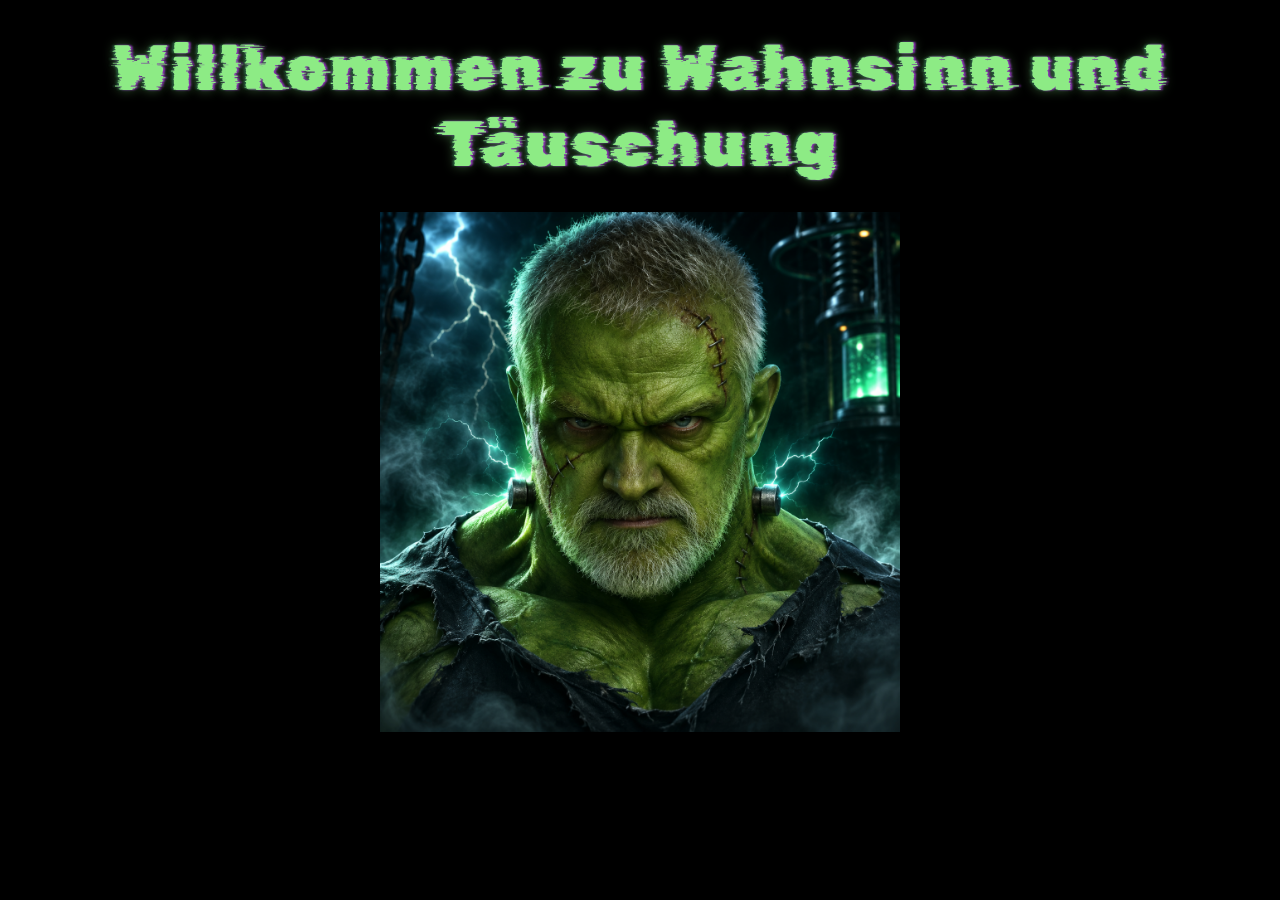
<file: index.html>
<!DOCTYPE html>
<html lang="de">
<head>
    <meta charset="UTF-8">
    <meta name="viewport" content="width=device-width, initial-scale=1.0">
    <link rel="stylesheet" href="style.css">
    <title>Wahnsinn und Täuschung</title>
</head>
<body>
    <h1>Willkommen zu Wahnsinn und Täuschung</h1>
<div class="tuer-container">

    <div class="tuer-links">
        <img src="images/Dr_Franken_Donnerschlag_Tuer_links.png" alt="Linke Türhälfte von Dr. Franken Donnerschlag"></div>
    <div class="tuer-rechts">
        <img src="images/Dr_Franken_Donnerschlag_Tuer_rechts.png" alt="Rechte Türhälfte von Dr. Franken Donnerschlag"></div>
    <div class="eingang">
        <a href="menu.html" class="enter-button">
            ENTER
        </a>
    </div>
</div>
</body>
</html>
</file>
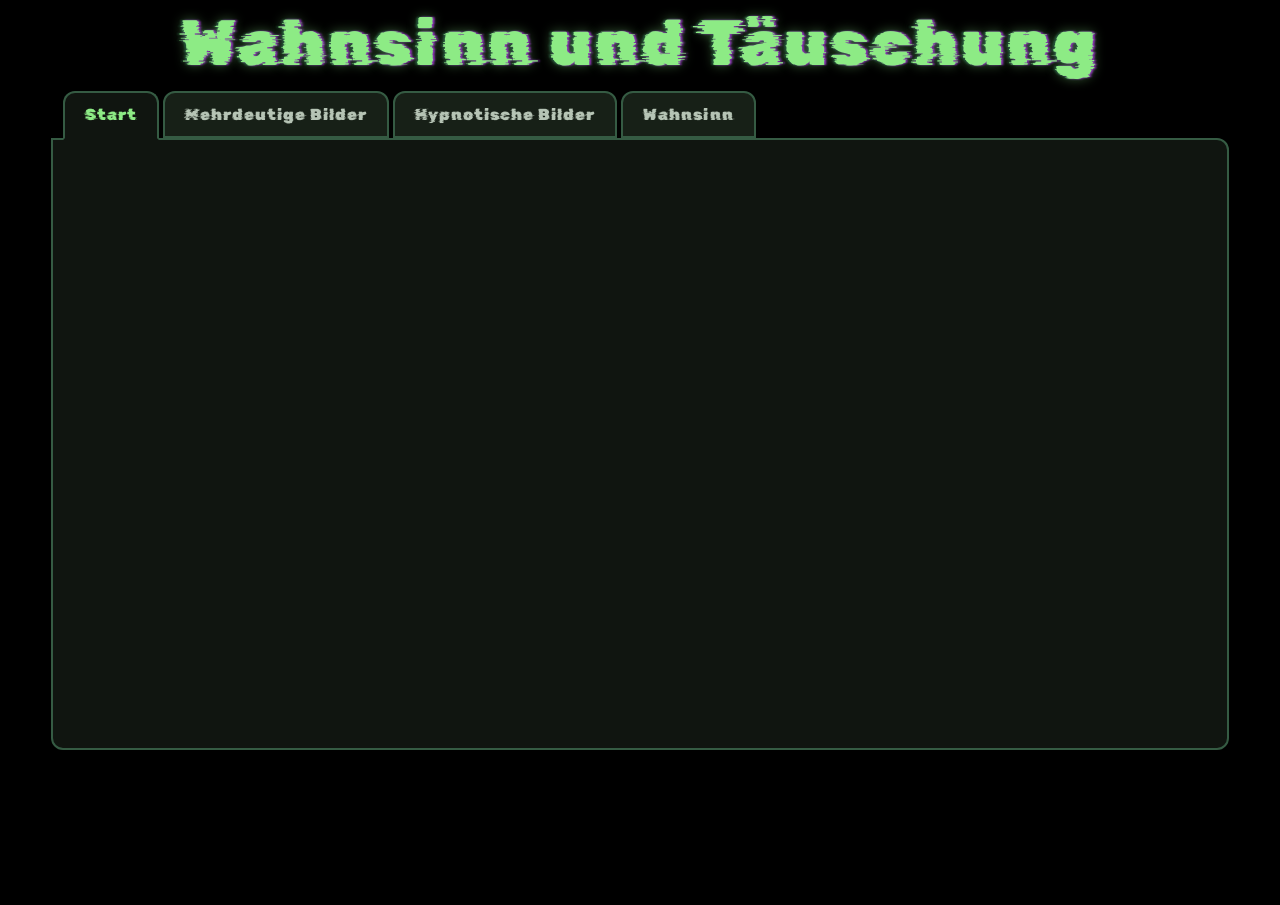
<file: menu.html>
<!DOCTYPE html>
<html lang="de">

<head>
    <meta charset="UTF-8">
    <meta name="viewport" content="width=device-width, initial-scale=1.0">
    <title>Wahnsinn und Täuschung</title>
    <link rel="stylesheet" href="menu.css">
    <script src="script.js" defer></script>
</head>

<body>
    <header>
        <h1>Wahnsinn und Täuschung</h1>
    </header>

    <main class="register-container">

        <!-- Hauptnavigation -->

        <nav class="register-leiste" aria-label="Hauptmenü">

            <button type="button" class="register-tab aktiv" data-bereich="start" aria-pressed="true">
                Start
            </button>

            <button type="button" class="register-tab" data-bereich="mehrdeutig" aria-pressed="false">
                Mehrdeutige Bilder
            </button>

            <button type="button" class="register-tab" data-bereich="hypnose" aria-pressed="false">
                Hypnotische Bilder
            </button>

            <button type="button" class="register-tab" data-bereich="wahnsinn" aria-pressed="false">
                Wahnsinn
            </button>

        </nav>


        <!-- Großer Inhaltsrahmen -->

        <div class="register-inhalt">

            <!-- Startseite -->

            <section id="startseite" class="seite">
            </section>


            <!-- Mehrdeutige und hypnotische Bilder -->

            <section id="bildseite" class="seite" hidden>

                <div class="bildflaeche">

                    <button type="button" id="anzeigen" class="aktion-button">
                        Anzeigen
                    </button>

                    <img id="taeuschungsbild" alt="Optische Täuschung" hidden>

                    <p id="bildfehler" hidden></p>

                </div>

                <p id="aufgabe" class="aufgabe"></p>

                <div class="bild-navigation">

                    <button type="button" id="zurueck" class="aktion-button">
                        Zurück
                    </button>

                    <button type="button" id="aufloesung" class="aktion-button" hidden>
                        Auflösung anzeigen
                    </button>

                    <button type="button" id="weiter" class="aktion-button">
                        Weiter
                    </button>

                </div>

                <p id="bildnummer"></p>

            </section>


            <!-- Warnseite für den Bereich Wahnsinn -->

            <section id="warnseite" class="seite" hidden>

                <h2>Warnhinweis</h2>

                <p>
                    Die folgenden Darstellungen enthalten
                    intensive optische und akustische Effekte.
                    Diese können auf manche Menschen
                    unangenehm oder verstörend wirken.
                </p>

                <p>
                    Sie können das Experiment jederzeit
                    über den roten STOP-Button oder
                    die Leertaste verlassen.
                </p>

                <div class="warn-navigation">

                    <button type="button" id="warnung-stop" class="stop-button">
                        STOP - Zurück zum Start
                    </button>

                    <button type="button" id="warnung-weiter" class="aktion-button">
                        Weiter
                    </button>

                </div>

            </section>


            <!-- Experimente im Bereich Wahnsinn -->

            <section id="wahnsinn-experiment" class="seite" hidden>

                <!-- Unterregister -->

                <nav class="experiment-register" aria-label="Wahnsinn-Experimente">

                    <button type="button" class="experiment-tab aktiv" data-experiment="alkohol" aria-pressed="true">
                        Alkohol
                    </button>

                    <button type="button" class="experiment-tab" data-experiment="lsd" aria-pressed="false">
                        LSD
                    </button>

                    <button type="button" class="experiment-tab" data-experiment="pilze" aria-pressed="false">
                        Pilze
                    </button>

                </nav>


                <!-- Inhalte der drei Experimente -->

                <div class="experiment-inhalt">

                    <!-- Alkohol -->

                    <section id="alkohol-bereich" class="experiment-seite">

                        <h2>Alkohol - 2,0 Promille</h2>

                        <p>
                            Künstlerische Simulation einer
                            stark beeinträchtigten Wahrnehmung.
                        </p>

                    </section>


                    <!-- LSD -->

                    <section id="lsd-bereich" class="experiment-seite" hidden>

                        <h2>LSD</h2>

                        <p>
                            Künstlerische Simulation veränderter
                            visueller und akustischer Wahrnehmung.
                        </p>

                    </section>


                    <!-- Pilze -->

                    <section id="pilze-bereich" class="experiment-seite" hidden>

                        <h2>Psilocybinhaltige Pilze</h2>

                        <p>
                            Künstlerische Simulation einer
                            surrealen Wahrnehmung.
                        </p>

                    </section>

                    <div class="medien-test">

                        <p>
                            Für dieses Experiment werden eine Webcam,
                            ein Mikrofon und möglichst Kopfhörer benötigt.
                            Kamera und Mikrofon werden erst nach Ihrer
                            Freigabe eingeschaltet.
                        </p>

                        <button type="button" id="medien-start" class="aktion-button">
                            Kamera und Mikrofon starten
                        </button>

                        <p id="medien-status" role="status">
                            Kamera und Mikrofon sind ausgeschaltet.
                        </p>

                        <div id="kamera-rahmen" hidden>
                            <video id="kamera-bild" autoplay muted playsinline hidden></video>
                            <video id="kamera-geist" autoplay muted playsinline></video>
                        </div>
                        <label for="mikrofon-pegel">Mikrofon-Pegel</label>

                        <progress id="mikrofon-pegel" value="0" max="100">
                        </progress>

                    </div>
                </div>




                <!-- Notausstieg für alle Experimente -->

                <button type="button" id="experiment-stop" class="stop-button">
                    STOP - Zurück zum Start
                </button>

            </section>

        </div>

    </main>
</body>

</html>
</file>
<file: style.css>
/* =========================================
   Täuschung und Wahnsinn
   Hauptdesign
   ========================================= */

@import url('https://fonts.googleapis.com/css2?family=Rubik+Glitch&display=swap');


/* Allgemeines Seitenlayout */

body {
    margin: 0;
    padding: 0;
    background-color: #000000;
    color: #E8EBE5;
}


/* =========================================
   Hauptüberschrift
   ========================================= */

h1 {
    font-family: 'Rubik Glitch', sans-serif;
    font-size: clamp(2rem, 5vw, 4.5rem);
    font-weight: 400;

    color: #8DEB85;
    text-align: center;
    letter-spacing: 3px;

    text-shadow:
        2px 0 2px #8B32B5,
        -2px 0 2px #245338,
        0 0 12px rgba(141, 235, 133, 0.4);

    margin: 30px auto;
    padding: 0 15px;
}


/* =========================================
   Frankenstein-Tür
   Äußerer Container
   ========================================= */

.tuer-container {
    position: relative;

    width: min(520px, 92vw, 60dvh);
    max-width: 100%;
    aspect-ratio: 1 / 1;

    margin: 30px auto;

    perspective: 1000px;
}


/* =========================================
   Beide Türhälften
   ========================================= */

.tuer-links,
.tuer-rechts {
    position: absolute;
    inset: 0;

    width: 100%;
    height: 100%;

    z-index: 2;
    pointer-events: none;

    transform-style: preserve-3d;
    backface-visibility: hidden;

    transition: transform 1.5s
        cubic-bezier(0.65, 0, 0.25, 1);
}


/* Beide PNG-Bilder gleich groß darstellen */

.tuer-links img,
.tuer-rechts img {
    display: block;

    width: 100%;
    height: 100%;

    object-fit: contain;
}


/* =========================================
   Scharniere
   ========================================= */

/* Linker Türflügel */

.tuer-links {
    transform-origin: left center;
}

/* Rechter Türflügel */

.tuer-rechts {
    transform-origin: right center;
}


/* =========================================
   Türanimation
   ========================================= */

/* Linke Hälfte nach links öffnen */

.tuer-container:hover .tuer-links,
.tuer-container:focus-within .tuer-links {
    transform: rotateY(-85deg);
}


/* Rechte Hälfte nach rechts öffnen */

.tuer-container:hover .tuer-rechts,
.tuer-container:focus-within .tuer-rechts {
    transform: rotateY(85deg);
}


/* =========================================
   ENTER-Bereich hinter dem Gesicht
   ========================================= */

.eingang {
    position: absolute;
    inset: 0;

    display: flex;
    justify-content: center;
    align-items: center;

    background-color: #101010;
    border-radius: 10px;

    z-index: 1;

    opacity: 0;
    pointer-events: none;

    transition: opacity 0.7s ease;
}


/* ENTER-Bereich sichtbar machen */

.tuer-container:hover .eingang,
.tuer-container:focus-within .eingang {
    opacity: 1;
    pointer-events: auto;
}


/* =========================================
   ENTER-Button
   ========================================= */

.enter-button {
    display: inline-block;

    padding: 15px 35px;

    background-color: #267a36;
    color: #ffffff;

    font-size: 24px;
    font-weight: bold;
    text-decoration: none;

    border-radius: 8px;

    transition: background-color 0.3s ease;
}


/* Button beim Darüberfahren */

.enter-button:hover {
    background-color: #39b54a;
}


/* Tastaturbedienung */

.enter-button:focus-visible {
    outline: 3px solid #8DEB85;
    outline-offset: 4px;
}


/* =========================================
   Kleinere Bildschirme
   ========================================= */

@media (max-width: 600px) {

    h1 {
        letter-spacing: 1px;
        margin: 20px auto;
    }

    .tuer-container {
        margin: 20px auto;
    }

    .enter-button {
        padding: 12px 24px;
        font-size: 18px;
    }
}


/* =========================================
   Reduzierte Bewegung
   ========================================= */

@media (prefers-reduced-motion: reduce) {

    .tuer-links,
    .tuer-rechts,
    .eingang {
        transition-duration: 0.01ms;
    }
}
</file>
<file: menu.css>
@import url('https://fonts.googleapis.com/css2?family=Rubik+Glitch&display=swap');

body {
    margin: 0;
    padding: 0;
    min-height: 100vh;
    background-color: #000000;
    color: #E8EBE5;
    font-family: Arial, sans-serif;
}

h1 {
    font-family: 'Rubik Glitch', sans-serif;
    font-size: clamp(2rem, 5vw, 4.5rem);
    font-weight: 400;
    color: #8DEB85;
    text-align: center;
    letter-spacing: 3px;

    text-shadow:
        2px 0 2px #8B32B5,
        -2px 0 2px #245338,
        0 0 12px rgba(141, 235, 133, 0.4);

    margin: 5px auto 10px;
    padding: 0 15px;
}

.register-container {
    width: min(1450px, 92vw);
    margin: 0 auto 40px;
}

.register-leiste {
    display: flex;
    align-items: flex-end;
    gap: 4px;
    padding: 0 12px;
    position: relative;
    z-index: 2;
}

.register-tab {
    flex: 0 0 auto;
    padding: 12px 20px;

    background-color: #172017;
    color: #B6C4B5;

    border: 2px solid #355B43;
    border-radius: 12px 12px 0 0;

    font-family: 'Rubik Glitch', sans-serif;
    font-size: 16px;
    font-weight: 400;
    letter-spacing: 1px;
}

.register-tab:hover {
    background-color: #1D3021;
    color: #8DEB85;
}

.register-tab.aktiv {
    position: relative;
    z-index: 3;

    background-color: #101510;
    color: #8DEB85;

    border-bottom-color: #101510;
    margin-bottom: -2px;
    padding-bottom: 14px;
}

.register-inhalt {
    position: relative;
    z-index: 1;

    min-height: clamp(480px, 68dvh, 760px);
    padding: 25px;

    background-color: #101510;
    border: 2px solid #355B43;
    border-radius: 0 12px 12px 12px;

    box-sizing: border-box;
}

[hidden] {
    display: none !important;
}

.bildflaeche {
    display: flex;
    flex-direction: column;
    justify-content: center;
    align-items: center;

    width: 100%;
    min-height: clamp(280px, 50dvh, 650px);

    box-sizing: border-box;
    background-color: #080A08;
    border: 1px solid #245338;
    border-radius: 8px;
    overflow: hidden;
}

#taeuschungsbild {
    display: block;

    width: 100%;
    height: auto;
    max-height: 78dvh;

    object-fit: contain;
}

#bildfehler {
    color: #E8A0A0;
    text-align: center;
    padding: 15px;
}

.aufgabe {
    max-width: 800px;
    margin: 25px auto;

    color: #E8EBE5;
    text-align: center;
    font-size: 18px;
    line-height: 1.6;
}

.aktion-button {
    display: inline-block;
    padding: 12px 25px;

    background-color: #267A36;
    color: #FFFFFF;

    border: 1px solid #355B43;
    border-radius: 8px;

    font-family: inherit;
    font-size: 16px;
    font-weight: bold;

    cursor: pointer;
    transition: background-color 0.3s ease;
}

.aktion-button:hover {
    background-color: #39B54A;
}

.aktion-button:disabled {
    opacity: 0.4;
    cursor: default;
}

.aktion-button:disabled:hover {
    background-color: #267A36;
}

.aktion-button:focus-visible,
.register-tab:focus-visible,
.experiment-tab:focus-visible {
    outline: 3px solid #8DEB85;
    outline-offset: 3px;
}

#anzeigen {
    margin: 25px;
    padding: 15px 35px;
    font-size: 20px;
}

.bild-navigation {
    display: flex;
    justify-content: space-between;
    align-items: center;
    flex-wrap: wrap;
    gap: 12px;

    margin-top: 25px;
}

#bildnummer {
    margin-top: 15px;
    color: #8DEB85;
    text-align: center;

    font-family: 'Rubik Glitch', sans-serif;
    font-size: 18px;
    font-weight: 400;
    letter-spacing: 2px;
}

#warnseite {
    max-width: 850px;
    margin: 0 auto;
    padding: 30px 15px;
    text-align: center;
    box-sizing: border-box;
}

#warnseite h2 {
    color: #FF5555;
    font-size: clamp(24px, 3vw, 36px);
    margin-bottom: 30px;
}

#warnseite p {
    font-size: 18px;
    line-height: 1.8;
    margin-bottom: 25px;
}

.warn-navigation {
    display: flex;
    justify-content: center;
    align-items: center;
    flex-wrap: wrap;
    gap: 25px;

    margin-top: 40px;
}

.stop-button {
    display: inline-block;
    padding: 18px 35px;

    background-color: #B91C1C;
    color: #FFFFFF;

    border: 2px solid #FF5555;
    border-radius: 10px;

    font-family: inherit;
    font-size: 20px;
    font-weight: bold;

    cursor: pointer;
    transition: background-color 0.3s ease;
}

.stop-button:hover {
    background-color: #E03131;
}

.stop-button:focus-visible {
    outline: 3px solid #FFFFFF;
    outline-offset: 4px;
}

.experiment-register {
    display: flex;
    align-items: flex-end;
    gap: 4px;
    padding: 0 12px;

    position: relative;
    z-index: 2;
}

.experiment-tab {
    flex: 0 0 auto;
    padding: 12px 25px;

    background-color: #172017;
    color: #B6C4B5;

    border: 2px solid #355B43;
    border-radius: 12px 12px 0 0;

    font-family: inherit;
    font-size: 16px;
    cursor: pointer;
}

.experiment-tab:hover {
    background-color: #1D3021;
    color: #8DEB85;
}

.experiment-tab.aktiv {
    position: relative;
    z-index: 3;

    background-color: #080D08;
    color: #8DEB85;

    border-bottom-color: #080D08;
    margin-bottom: -2px;
    padding-bottom: 14px;
}

.experiment-inhalt {
    position: relative;
    z-index: 1;

    min-height: 350px;
    padding: 30px;

    background-color: #080D08;
    border: 2px solid #355B43;
    border-radius: 0 12px 12px 12px;

    box-sizing: border-box;
}

.experiment-seite {
    width: 100%;
    text-align: center;
}

.experiment-seite h2 {
    color: #8DEB85;
    font-size: clamp(22px, 3vw, 32px);
    margin-bottom: 25px;
}

.experiment-seite p {
    color: #E8EBE5;
    font-size: 18px;
    line-height: 1.7;
}

#experiment-stop {
    display: block;
    margin: 30px auto 0;
}

@media (max-width: 800px) {
    .register-leiste {
        overflow-x: auto;
        padding-bottom: 2px;
        margin-bottom: -2px;
    }
}

@media (max-width: 600px) {
    h1 {
        letter-spacing: 1px;
        margin: 20px auto 30px;
    }

    .register-container {
        width: 96vw;
    }

    .register-tab {
        padding: 10px 14px;
        font-size: 14px;
    }

    .register-tab.aktiv {
        padding-bottom: 12px;
    }

    .register-inhalt {
        min-height: clamp(350px, 68dvh, 600px);
        padding: 12px;
    }

    .bildflaeche {
        min-height: clamp(220px, 55dvh, 500px);
    }

    .aufgabe {
        font-size: 16px;
    }

    .aktion-button {
        padding: 10px 15px;
        font-size: 14px;
    }

    #anzeigen {
        font-size: 18px;
    }

    .bild-navigation {
        justify-content: center;
    }

    #warnseite {
        padding: 20px 5px;
    }

    #warnseite p {
        font-size: 16px;
    }

    .stop-button {
        font-size: 16px;
        padding: 15px 20px;
    }

    .experiment-tab {
        padding: 10px 15px;
        font-size: 14px;
    }

    .experiment-tab.aktiv {
        padding-bottom: 12px;
    }

    .experiment-inhalt {
        padding: 15px;
        min-height: 250px;
    }

    .experiment-seite p {
        font-size: 16px;
    }
}

@media (prefers-reduced-motion: reduce) {
    .aktion-button,
    .stop-button {
        transition: none;
    }
}

.medien-test {
    display: flex;
    flex-direction: column;
    align-items: center;
    gap: 15px;

    width: 100%;
    margin-top: 25px;
    text-align: center;
}

.medien-test p {
    max-width: 800px;
    line-height: 1.6;
}

#kamera-bild {
    width: 100%;
    max-height: 60dvh;
    object-fit: contain;
    background-color: black;
    border: 2px solid #355B43;
    border-radius: 10px;
}

#mikrofon-pegel {
    width: min(500px, 90%);
    height: 18px;
    accent-color: #8DEB85;
}

#medien-status {
    color: #8DEB85;
}

#experiment-stop {
    position: fixed;
    right: 20px;
    bottom: 20px;
    z-index: 100;
}

#kamera-bild[data-effekt="alkohol"] {
    filter: blur(3px) contrast(0.85) saturate(0.65);
    animation: alkohol-schwanken 4s ease-in-out infinite alternate;
}

@keyframes alkohol-schwanken {
    from {
        transform: scale(1.04) translateX(-8px) rotate(-0.5deg);
    }

    to {
        transform: scale(1.04) translateX(8px) rotate(0.5deg);
    }
}

@media (prefers-reduced-motion: reduce) {
    #kamera-bild[data-effekt="alkohol"] {
        animation: none;
    }
}

#kamera-rahmen {
    position: relative;
    width: 100%;
    overflow: hidden;
    border: 2px solid #355B43;
    border-radius: 10px;
}

#kamera-rahmen #kamera-bild {
    display: block;
    width: 100%;
    border: none;
    border-radius: 0;
}

#kamera-geist {
    position: absolute;
    inset: 0;
    width: 100%;
    height: 100%;
    object-fit: contain;
    transform: translate(14px, 3px);
    opacity: 0.35;
    filter: blur(2px);
    pointer-events: none;
}

#kamera-bild[data-effekt="lsd"] {
    animation: lsd-bild 9s ease-in-out infinite alternate;
}

#kamera-bild[data-effekt="lsd"] + #kamera-geist {
    opacity: 0.45;
    mix-blend-mode: screen;
    filter: hue-rotate(130deg) saturate(2);
    transform: translate(18px, -8px);
}

@keyframes lsd-bild {
    from {
        filter: hue-rotate(0deg) saturate(1.6) contrast(1.15);
        transform: scale(1.03) skew(-1deg, 1deg);
    }

    to {
        filter: hue-rotate(110deg) saturate(2.1) contrast(1.3);
        transform: scale(1.07) skew(1deg, -1deg);
    }
}

#kamera-bild[data-effekt="pilze"] {
    animation: pilze-bild 12s ease-in-out infinite alternate;
}

#kamera-bild[data-effekt="pilze"] + #kamera-geist {
    opacity: 0.4;
    mix-blend-mode: multiply;
    filter: grayscale(1) contrast(2) blur(5px);
    transform: translate(-18px, 8px) scale(1.05);
}

@keyframes pilze-bild {
    from {
        filter: sepia(0.4) brightness(0.85) contrast(1.3);
        transform: scale(1.02) rotate(-0.5deg);
    }

    to {
        filter: sepia(0.8) hue-rotate(65deg)
                brightness(0.7) contrast(1.5);
        transform: scale(1.07) rotate(0.5deg);
    }
}

@media (prefers-reduced-motion: reduce) {
    #kamera-bild[data-effekt="lsd"],
    #kamera-bild[data-effekt="pilze"] {
        animation: none;
    }
}
</file>
